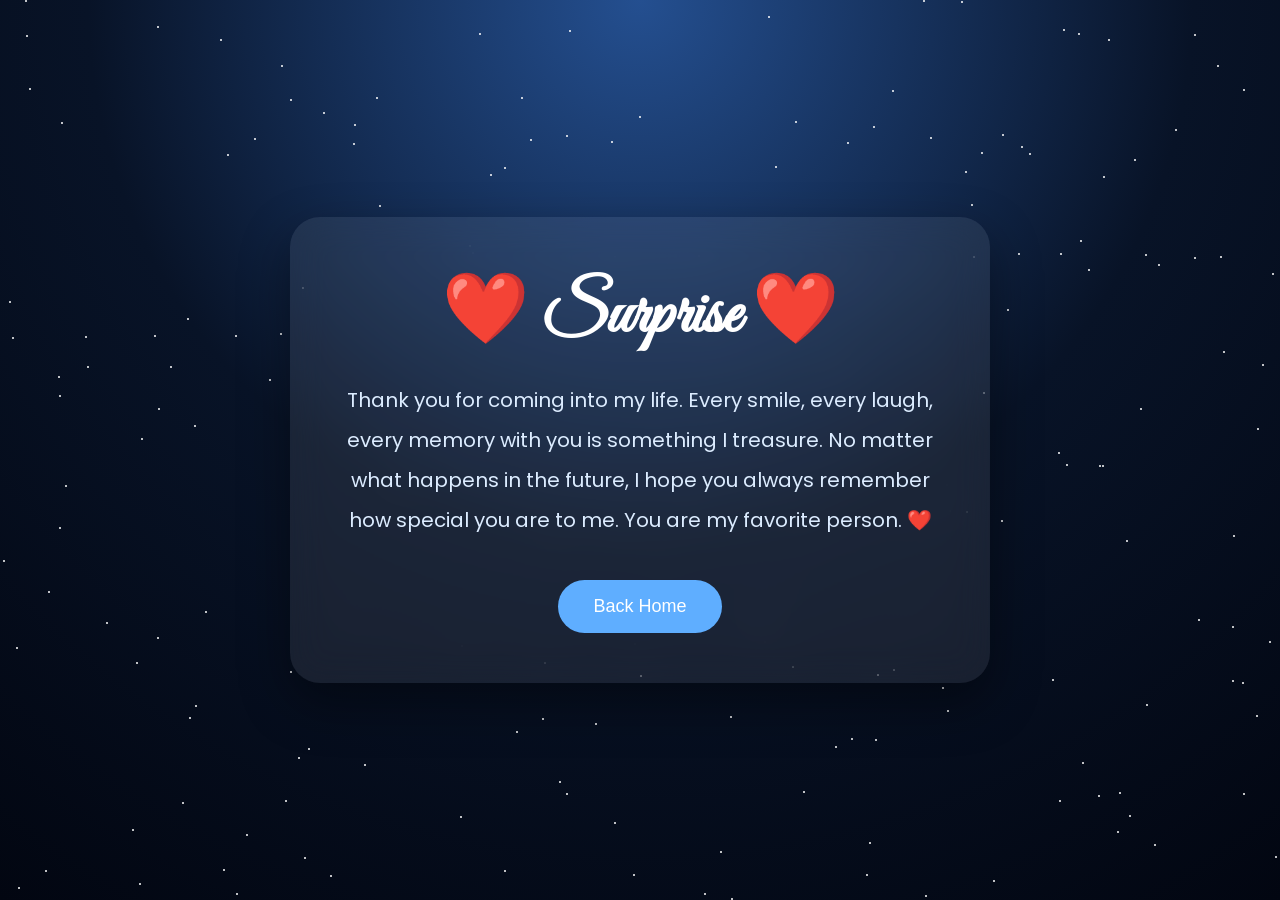
<file: surprise.html>
<!DOCTYPE html>
<html lang="en">
<head>

<meta charset="UTF-8">

<meta name="viewport" content="width=device-width, initial-scale=1.0">

<title>My Surprise ❤️</title>

<link rel="preconnect" href="https://fonts.googleapis.com">

<link rel="preconnect" href="https://fonts.gstatic.com" crossorigin>

<link href="https://fonts.googleapis.com/css2?family=Great+Vibes&family=Poppins:wght@300;500;700&display=swap" rel="stylesheet">

<style>

*{
margin:0;
padding:0;
box-sizing:border-box;
}

body{

font-family:'Poppins',sans-serif;

background:
radial-gradient(circle at top,#244f90,#081327,#020611);

min-height:100vh;

display:flex;

justify-content:center;

align-items:center;

overflow:hidden;

color:white;

}

.stars{

position:fixed;

inset:0;

overflow:hidden;

z-index:-1;

}

.star{

position:absolute;

width:2px;

height:2px;

background:white;

border-radius:50%;

animation:twinkle 3s infinite alternate;

}

@keyframes twinkle{

from{

opacity:.2;

}

to{

opacity:1;

transform:scale(1.8);

}

}

.card{

width:90%;

max-width:700px;

padding:50px;

background:rgba(255,255,255,.08);

backdrop-filter:blur(18px);

border-radius:30px;

text-align:center;

box-shadow:0 20px 50px rgba(0,0,0,.4);

}

h1{

font-family:'Great Vibes',cursive;

font-size:70px;

margin-bottom:20px;

}

p{

font-size:20px;

line-height:2;

color:#dcecff;

margin-bottom:40px;

}

button{

padding:16px 35px;

font-size:18px;

border:none;

border-radius:40px;

cursor:pointer;

background:#5faeff;

color:white;

transition:.3s;

}

button:hover{

transform:translateY(-5px);

box-shadow:0 0 30px #5faeff;

}

.heart{

position:fixed;

bottom:-30px;

font-size:28px;

animation:float 8s linear forwards;

}

@keyframes float{

from{

transform:translateY(0);

opacity:1;

}

to{

transform:translateY(-120vh);

opacity:0;

}

}

</style>

</head>

<body>

<div class="stars" id="stars"></div>

<div class="card">

<h1>❤️ Surprise ❤️</h1>

<p>

Thank you for coming into my life.
Every smile, every laugh, every memory with you is something I treasure.
No matter what happens in the future, I hope you always remember how special you are to me.
You are my favorite person.

❤️

</p>

<button onclick="window.location='index.html'">

Back Home

</button>

</div>

<script>

const stars=document.getElementById("stars");

for(let i=0;i<200;i++){

const star=document.createElement("div");

star.className="star";

star.style.left=Math.random()*100+"vw";

star.style.top=Math.random()*100+"vh";

star.style.animationDelay=Math.random()*3+"s";

stars.appendChild(star);

}

function heart(){

const h=document.createElement("div");

h.className="heart";

h.innerHTML="❤️";

h.style.left=Math.random()*100+"vw";

document.body.appendChild(h);

setTimeout(()=>{

h.remove();

},8000);

}

setInterval(heart,500);

</script>

</body>

</html>
</file>
